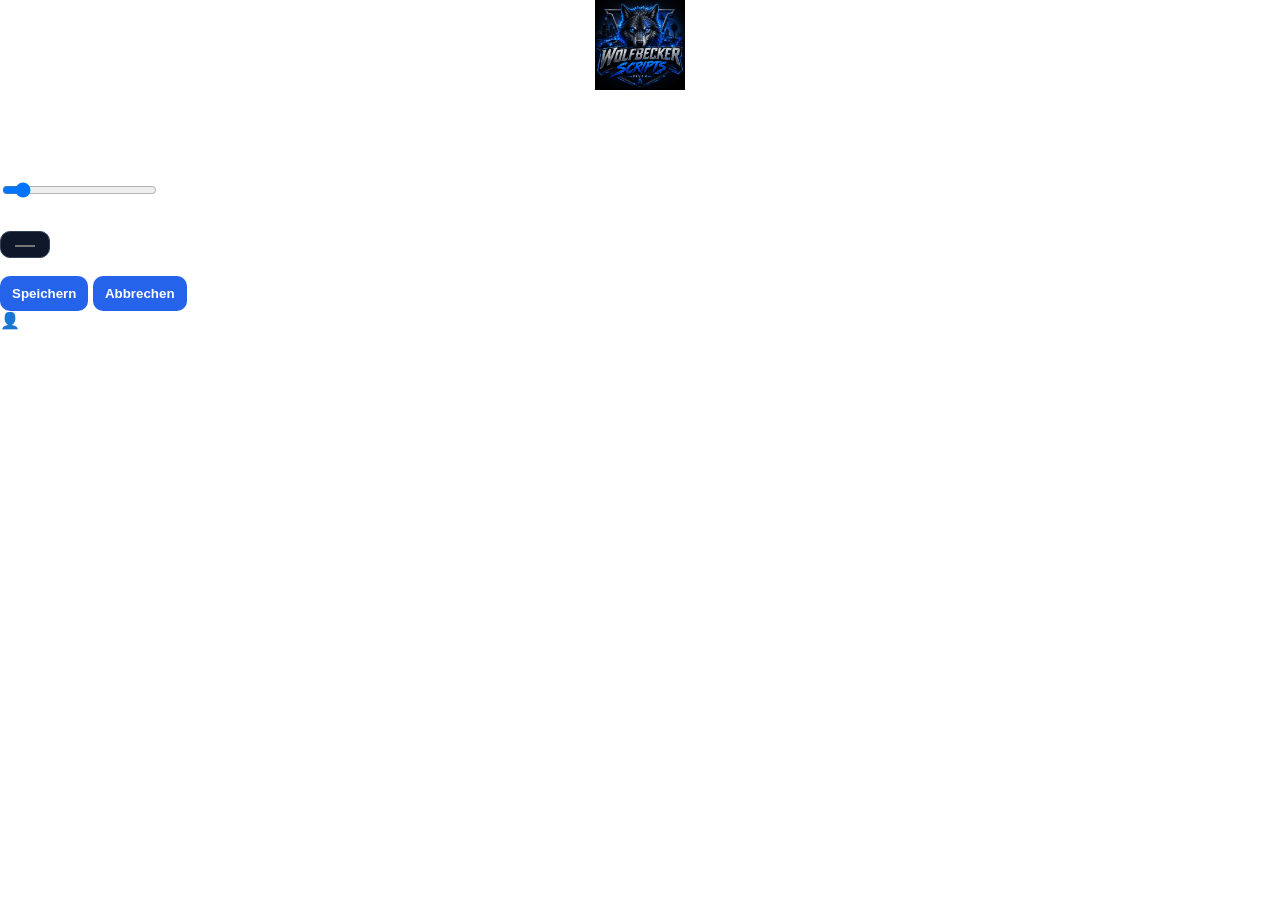
<file: WB_Identity/web/customization.html>
<!DOCTYPE html>
<html lang="de">
<head>
  <meta charset="UTF-8">
  <meta name="viewport" content="width=device-width, initial-scale=1.0">
  <title>Character Customization</title>
  <link rel="stylesheet" href="style.css">
</head>
<body>
  <div class="customization-container">
    <div class="header">
      <img src="logo.png" alt="Wolfbecker" class="logo">
      <h1>Character Anpassung</h1>
    </div>

    <div class="customization-content">
      <!-- Left: Customization Options -->
      <div class="customization-panel">
        <div class="option-group">
          <label>Frisur:</label>
          <div class="slider-group">
            <input type="range" id="hairStyle" min="0" max="100" value="0" onchange="updatePreview()">
            <span id="hairLabel">Standard</span>
          </div>
        </div>

        <div class="option-group">
          <label>Hautfarbe:</label>
          <div class="color-picker">
            <input type="color" id="skinColor" value="#D4A574" onchange="updatePreview()">
          </div>
        </div>

        <div class="option-group">
          <label>Kleidung:</label>
          <div class="clothing-grid" id="clothingGrid">
            <!-- Kleidung wird hier eingefügt -->
          </div>
        </div>

        <div class="button-group">
          <button onclick="saveCustomization()" class="btn-primary">Speichern</button>
          <button onclick="cancelCustomization()" class="btn-secondary">Abbrechen</button>
        </div>
      </div>

      <!-- Right: Preview -->
      <div class="preview-panel">
        <div class="character-preview" id="characterPreview">
          👤
        </div>
        <p>Vorschau</p>
      </div>
    </div>
  </div>

  <script src="app.js"></script>
</body>
</html>
</file>
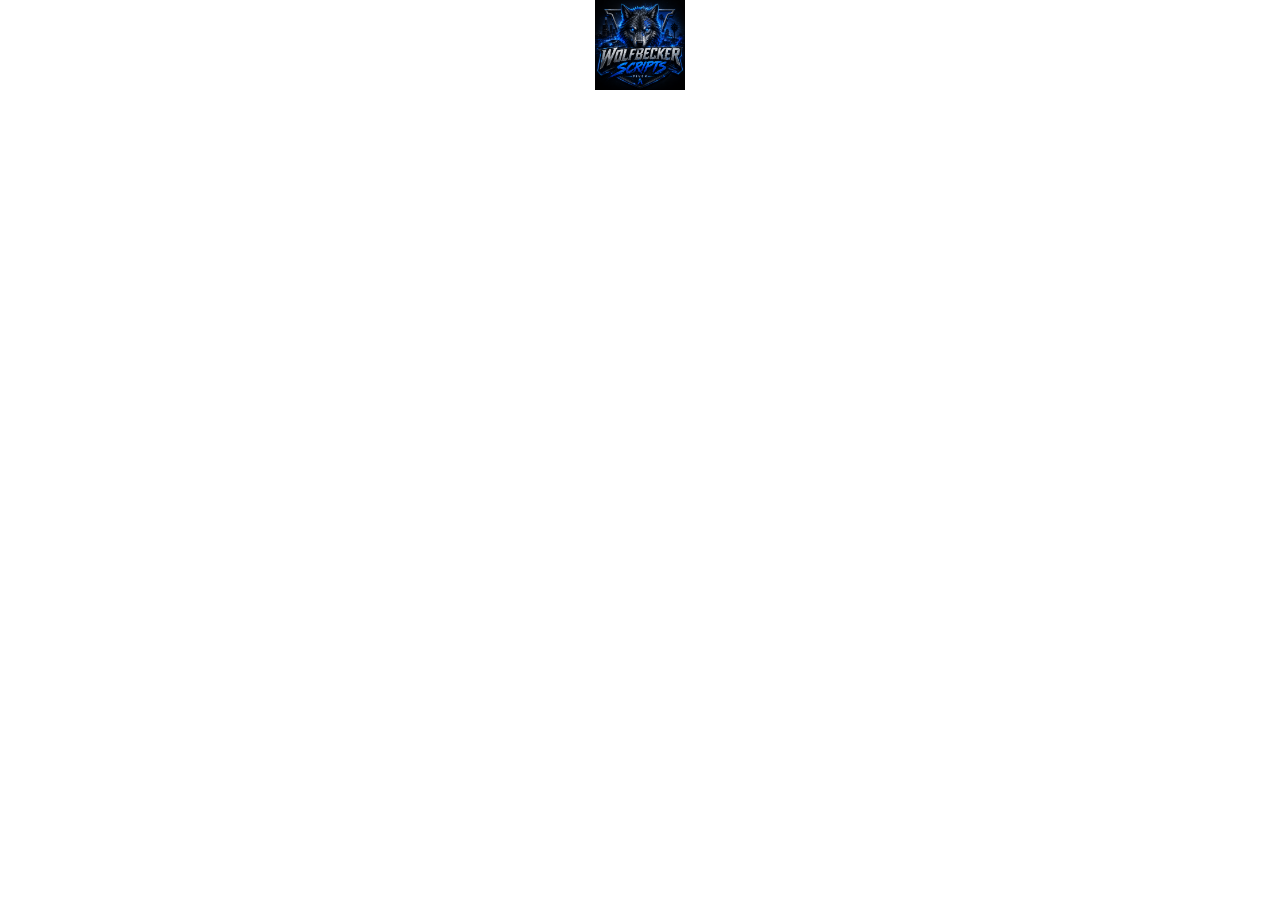
<file: WB_UI/web/hospital.html>
<!DOCTYPE html>
<html lang="de">
<head>
  <meta charset="UTF-8">
  <meta name="viewport" content="width=device-width, initial-scale=1.0">
  <title>Hospital</title>
  <link rel="stylesheet" href="style.css">
</head>
<body>
  <div class="hospital-container">
    <div class="hospital-header">
      <img src="logo.png" alt="Hospital" class="logo">
      <h1>Medical Center</h1>
      <p>Rettungsdienste verfügbar</p>
    </div>

    <div class="status-screen" id="statusScreen">
      <div class="status-card">
        <h2>Zu Diensten!</h2>
        <p>Ein Arzt ist schnell bei dir.</p>
        <div class="loading">
          <div class="spinner"></div>
        </div>
        <p id="statusText">Suche nach verfügbaren Ärzten...</p>
      </div>
    </div>

    <div class="respawn-screen hidden" id="respawnScreen">
      <div class="respawn-card">
        <h2>Respawn-Optionen</h2>
        <p>Wähle deinen Wiedereinstiegspunkt</p>
        
        <div class="respawn-options" id="respawnOptions">
          <!-- Respawn-Punkte werden hier eingefügt -->
        </div>

        <button class="emergency-call-btn" onclick="callEmergency()">Rettungsdienste rufen</button>
      </div>
    </div>
  </div>

  <script src="app.js"></script>
</body>
</html>
</file>
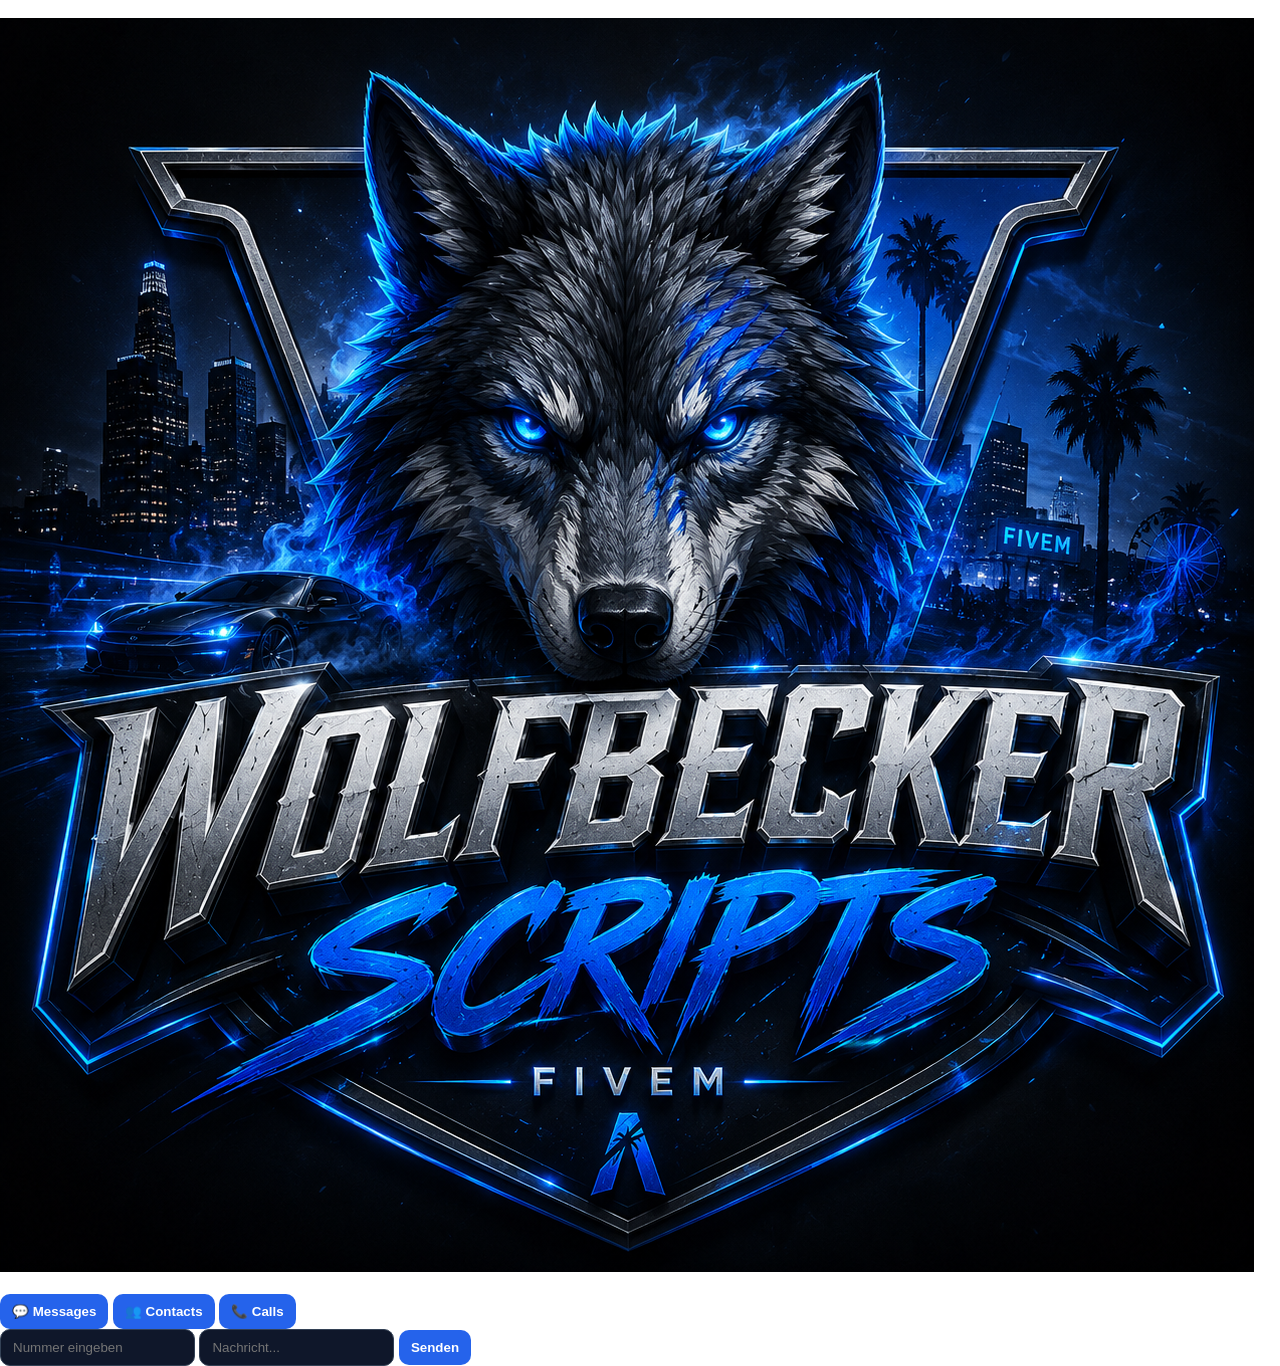
<file: WB_UI/web/phone.html>
<!DOCTYPE html>
<html lang="de">
<head>
  <meta charset="UTF-8">
  <meta name="viewport" content="width=device-width, initial-scale=1.0">
  <title>Wolfbecker Phone</title>
  <link rel="stylesheet" href="style.css">
</head>
<body>
  <div class="phone-container">
    <div class="phone-screen">
      <div class="phone-header">
        <span>09:41</span>
        <img src="logo.png" alt="Wolfbecker" class="phone-logo">
        <span>●●●●●</span>
      </div>

      <div class="phone-tabs">
        <button class="tab-btn active" onclick="showTab('messages')">💬 Messages</button>
        <button class="tab-btn" onclick="showTab('contacts')">👥 Contacts</button>
        <button class="tab-btn" onclick="showTab('calls')">📞 Calls</button>
      </div>

      <!-- Messages Tab -->
      <div id="messagesTab" class="tab-content">
        <div class="messages-list" id="messagesList">
          <!-- Nachrichten werden hier eingefügt -->
        </div>
        <div class="message-input">
          <input type="text" id="phoneNumber" placeholder="Nummer eingeben">
          <input type="text" id="messageText" placeholder="Nachricht...">
          <button onclick="sendMessage()">Senden</button>
        </div>
      </div>

      <!-- Contacts Tab -->
      <div id="contactsTab" class="tab-content hidden">
        <div class="contacts-list" id="contactsList">
          <!-- Kontakte werden hier eingefügt -->
        </div>
      </div>

      <!-- Calls Tab -->
      <div id="callsTab" class="tab-content hidden">
        <div class="calls-list" id="callsList">
          <!-- Anrufe werden hier eingefügt -->
        </div>
      </div>
    </div>
  </div>

  <script src="app.js"></script>
</body>
</html>
</file>
<file: WB_Identity/web/style.css>
*{box-sizing:border-box}body{margin:0;font-family:Arial,Helvetica,sans-serif;background:transparent;color:#fff}.app{display:none;position:absolute;inset:0;background:rgba(5,7,12,.78);align-items:center;justify-content:center}.panel{width:min(980px,92vw);max-height:86vh;overflow:auto;background:#111827;border:1px solid #263245;border-radius:18px;padding:24px;box-shadow:0 22px 70px #000}.logo{width:90px;height:90px;object-fit:contain;display:block;margin:0 auto 12px}.row{display:flex;gap:10px;flex-wrap:wrap;margin:8px 0}.card{background:#182235;border:1px solid #2b3a52;border-radius:12px;padding:14px;margin:10px 0}.grid{display:grid;grid-template-columns:repeat(auto-fit,minmax(180px,1fr));gap:10px}button,input,select{border-radius:10px;border:1px solid #334155;background:#0f172a;color:#fff;padding:10px 12px}button{cursor:pointer;background:#2563eb;border:0;font-weight:700}button.danger{background:#dc2626}button.gray{background:#475569}.muted{color:#9ca3af}.slot{min-height:72px;border:1px dashed #475569;border-radius:12px;padding:10px;background:#0b1220}.top{display:flex;align-items:center;justify-content:space-between;gap:12px}h1,h2,h3{margin:6px 0 12px}.hidden{display:none!important}
</file>
<file: WB_UI/web/style.css>
*{box-sizing:border-box}body{margin:0;font-family:Arial,Helvetica,sans-serif;background:transparent;color:#fff}.app{display:none;position:absolute;inset:0;background:rgba(5,7,12,.78);align-items:center;justify-content:center}.panel{width:min(980px,92vw);max-height:86vh;overflow:auto;background:#111827;border:1px solid #263245;border-radius:18px;padding:24px;box-shadow:0 22px 70px #000}.logo{width:90px;height:90px;object-fit:contain;display:block;margin:0 auto 12px}.row{display:flex;gap:10px;flex-wrap:wrap;margin:8px 0}.card{background:#182235;border:1px solid #2b3a52;border-radius:12px;padding:14px;margin:10px 0}.grid{display:grid;grid-template-columns:repeat(auto-fit,minmax(180px,1fr));gap:10px}button,input,select{border-radius:10px;border:1px solid #334155;background:#0f172a;color:#fff;padding:10px 12px}button{cursor:pointer;background:#2563eb;border:0;font-weight:700}button.danger{background:#dc2626}button.gray{background:#475569}.muted{color:#9ca3af}.slot{min-height:72px;border:1px dashed #475569;border-radius:12px;padding:10px;background:#0b1220}.top{display:flex;align-items:center;justify-content:space-between;gap:12px}h1,h2,h3{margin:6px 0 12px}.hidden{display:none!important}
</file>
